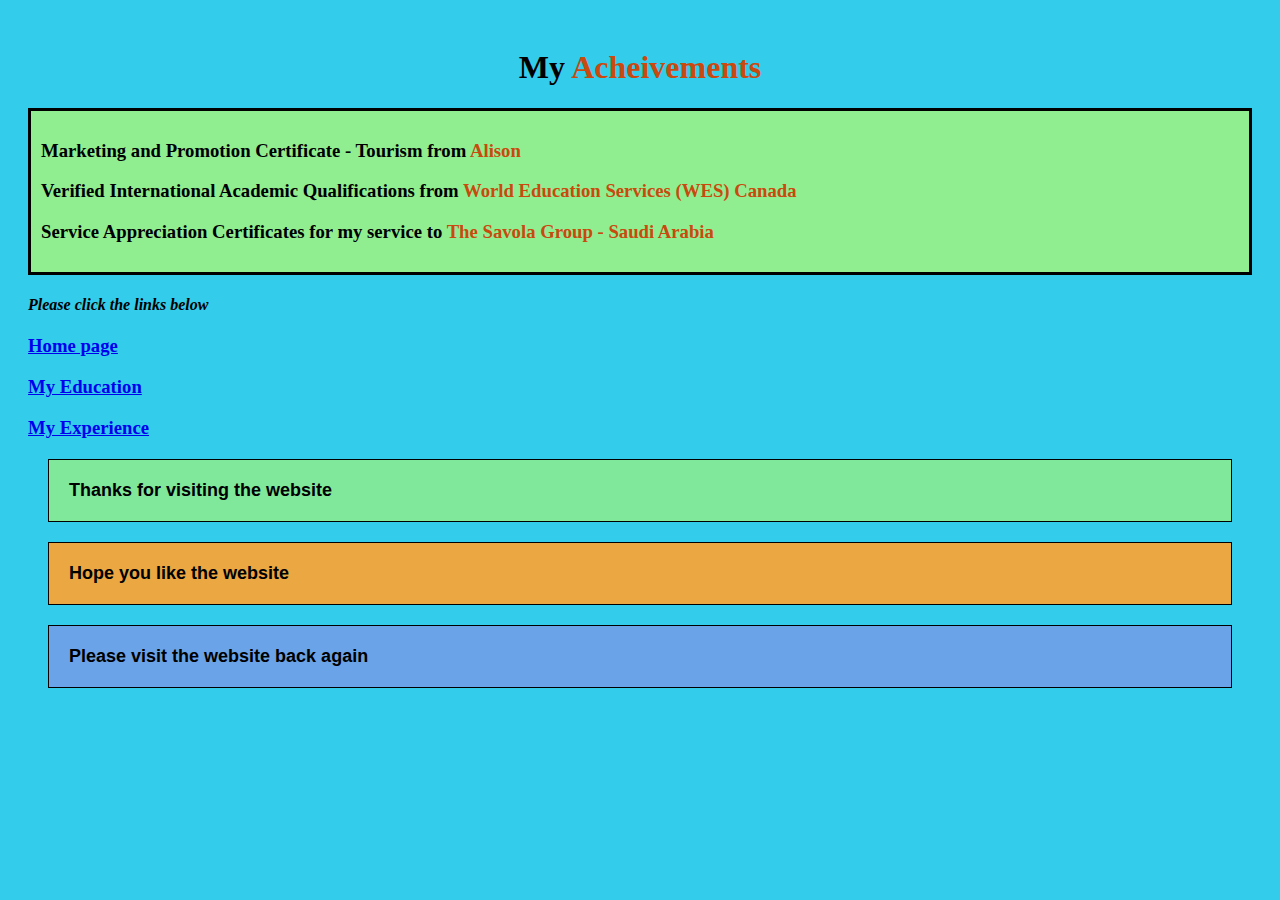
<file: My Acheivements.html>
<!DOCTYPE html>
<html>
    <head>
      <link rel="stylesheet" href="https://stackpath.bootstrapcdn.com/bootstrap/4.5.0/css/bootstrap.min.css" integrity="sha384-9aIt2nRpC12Uk9gS9baDl411NQApFmC26EwAOH8WgZl5MYYxFfc+NcPb1dKGj7Sk" crossorigin="anonymous">
        <title>My Acheivements</title>
        <link rel="stylesheet" href="css/styles.css">
        <meta name="viewport" content="width=device-width, initial-scale=1.0">
        <style>
                      #header{
                        border: solid black;
                        padding: 10px;
                        background-color: lightgreen;
                      }
                      ul {
                        list-style-type: none;
                        margin: 0;
                        padding: 0;
                      }
                      #heading{
                        text-align: center;
                      }
        </style>
    </head>
    <body>
      <div id="heading">
        <p><h1>My <span class="inner">Acheivements</h1></p></span>
</div>
        <p></p>
        <div id="header">
        <ul>
          <li><h3>Marketing and Promotion Certificate - Tourism from <span class="inner">Alison</h3></p></span></li>
          <li><h3>Verified International Academic Qualifications from <span class="inner">World Education Services (WES) Canada</h3></p></span></li>
          <li><h3>Service Appreciation Certificates for my service to <span class="inner">The Savola Group - Saudi Arabia</h3></p></span></li>
</div>
<p></p>
<p><h4><em>Please click the links below</em></h4></p>
<p></p>
<p>
  <div class="container">
    <div class="row">
      <div class="col-lg-3 col-sm-6">
        <h3><a href="index.html"> Home page</a></h3>
      </div>
      <div class="col-lg-3 col-sm-6">
        <h3><a href="My Education.html"> My Education</a></h3>
      </div>
      <div class="col-lg-3 col-sm-6">
        <h3><a href="My Experience.html"> My Experience</a></h3>
      </div>
    </div>
  </div>
</p>
<p></p>
<div class="thanks"> Thanks for visiting the website </div>
<p></p>
<div class="hope"> Hope you like the website </div>
<p></p>
<div class="visit"> Please visit the website back again </div>
<p></p>
    </body>
</html>
</file>
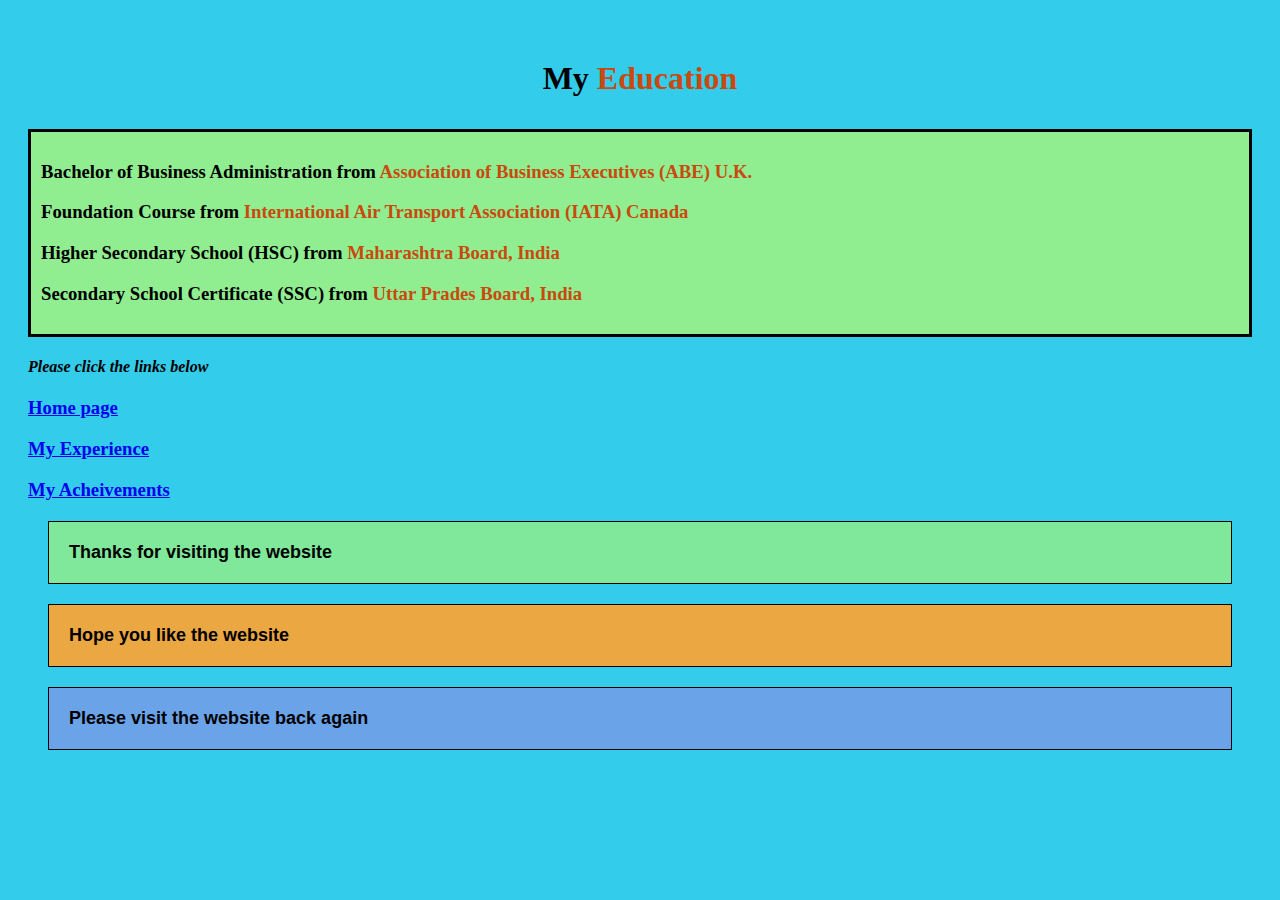
<file: My Education.html>
<!DOCTYPE html>
<html>
    <head>
      <link rel="stylesheet" href="https://stackpath.bootstrapcdn.com/bootstrap/4.5.0/css/bootstrap.min.css" integrity="sha384-9aIt2nRpC12Uk9gS9baDl411NQApFmC26EwAOH8WgZl5MYYxFfc+NcPb1dKGj7Sk" crossorigin="anonymous">
<link rel="stylesheet" href="css/styles.css">
        <title>My Education</title>
        <style>
        #header{
          border: solid black;
          padding: 10px;
          background-color: lightgreen;
        }
        ul {
          list-style-type: none;
          margin: 0;
          padding: 0;
        }
        #heading{
          text-align: center;
        }
        </style>
    </head>
    <body>
    <div id="heading">
        <h1><p>My <span class="name">Education</h1></p></span>
      </div>
        <ul>
<div id="header">
<li><p><h3>Bachelor of Business Administration from <span class="name">Association of Business Executives (ABE) U.K.</h3></p></span></li>
<li><p><h3>Foundation Course from <span class="name">International Air Transport Association (IATA) Canada</h3></p></span></li>
<li><p><h3>Higher Secondary School (HSC) from <span class="name">Maharashtra Board, India</h3></p></span></li>
<li><p><h3>Secondary School Certificate (SSC) from <span class="name">Uttar Prades Board, India</h3></p></span></li>
</div>
</ul>
<p><p>
  <p><h4><em>Please click the links below</em></h4></p>
  <p></p>
  <p></p>
  <div class="container">
    <div class="row">
      <div class="col-lg-3 col-sm-6">
        <h3><a href="index.html"> Home page</a></h3>
      </div>
      <div class="col-lg-3 col-sm-6">
        <h3><a href="My Experience.html"> My Experience</a></h3>
      </div>
      <div class="col-lg-3 col-sm-6">
        <h3><a href="My Acheivements.html"> My Acheivements</a><h3>
      </div>
    </div>
  </div>
  <p></p>
  <div class="thanks"> Thanks for visiting the website </div>
  <p></p>
  <div class="hope"> Hope you like the website </div>
  <p></p>
  <div class="visit"> Please visit the website back again </div>
  <p></p>
    </body>
</html>
</file>
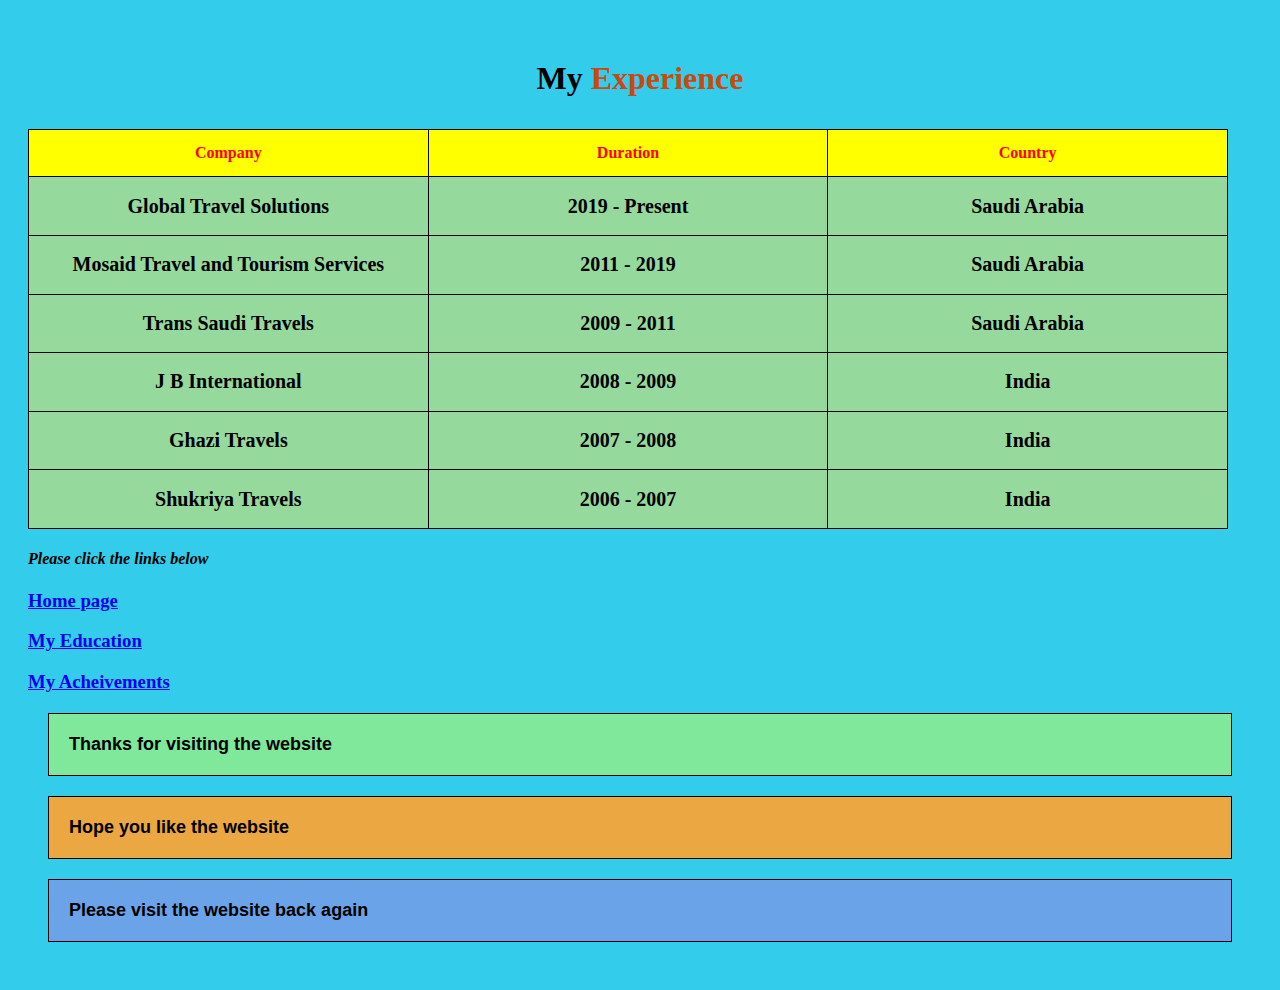
<file: My Experience.html>
<!DOCTYPE html>
<html>
    <head>
      <link rel="stylesheet" href="https://stackpath.bootstrapcdn.com/bootstrap/4.5.0/css/bootstrap.min.css" integrity="sha384-9aIt2nRpC12Uk9gS9baDl411NQApFmC26EwAOH8WgZl5MYYxFfc+NcPb1dKGj7Sk" crossorigin="anonymous">
        <title>My Experience</title>
        <link rel="stylesheet" href="css/styles.css">
        <meta name=”viewport” content=”width=device-width, initial-scale=1.0”>
        <style>
table {
  border-collapse: collapse;
  border: 1px solid black;
}

th {
 color: red;
 background-color: yellow;
 border: 1px solid black;
 text-align: center;
 }
td {
  border: 1px solid black;
  text-align: center;
  background-color:#96d99c;
  font-size: 20px;
  font-weight: bold;
}
table.a {
  table-layout: fixed;
  width: 1200px;
  height: 400px;
}
</style>
<style>
 #heading{
  text-align: center;
}
</style>
    </head>
    <body>
      <div id="heading">
        <h1><p>My <span class="name">Experience</h1></p></span></h1>
      </div>
          <table class="a">
  <tr>
    <th>Company</th>
    <th>Duration</th>
    <th>Country</th>
  </tr>
  <tr>
    <td>Global Travel Solutions</td>
    <td>2019 - Present</td>
    <td>Saudi Arabia</td>
  </tr>
  <tr>
    <td>Mosaid Travel and Tourism Services</td>
    <td>2011 - 2019</td>
    <td>Saudi Arabia</td>
  </tr>
  <tr>
    <td>Trans Saudi Travels</td>
    <td>2009 - 2011</td>
    <td>Saudi Arabia</td>
  </tr>
  <tr>
    <td>J B International</td>
    <td>2008 - 2009</td>
    <td>India</td>
  </tr>
  <tr>
    <td>Ghazi Travels</td>
    <td>2007 - 2008</td>
    <td>India</td>
  </tr>
  <tr>
    <td>Shukriya Travels</td>
    <td>2006 - 2007</td>
    <td>India</td>
  </tr>
</table>
<p><h4><em>Please click the links below</em></h4></p>
<p></p>
<div class="container">
  <div class="row">
    <div class="col-lg-3 col-sm-6">
      <h3><a href="index.html"> Home page</a></h3>
    </div>
    <div class="col-lg-3 col-sm-6">
      <h3><a href="My Education.html"> My Education</a></h3>
    </div>
    <div class="col-lg-3 col-sm-6">
      <h3><a href="My Acheivements.html"> My Acheivements</a></h3>
    </div>
  </div>
</div>
<p></p>
<div class="thanks"> Thanks for visiting the website </div>
<p></p>
<div class="hope"> Hope you like the website </div>
<p></p>
<div class="visit"> Please visit the website back again </div>
<p></p>
    </body>
</html>
</file>
<file: css/styles.css>
.name{color:#c9490e;font-weight:bold}.inner{color:#c9490e;font-weight:bold}@media (min-width: 500px){Body{Background-color:#34cceb;padding:20px}}@media (max-width: 499px){Body{Background-color:#098062;padding:20px}}.thanks,.hope,.visit{font-family:sans-serif;font-size:18px;font-weight:bold;border:1px solid black;padding:20px;margin:20px}.thanks{background-color:#80e89a}.hope{background-color:#eba742}.visit{background-color:#6ba3e8}
</file>
